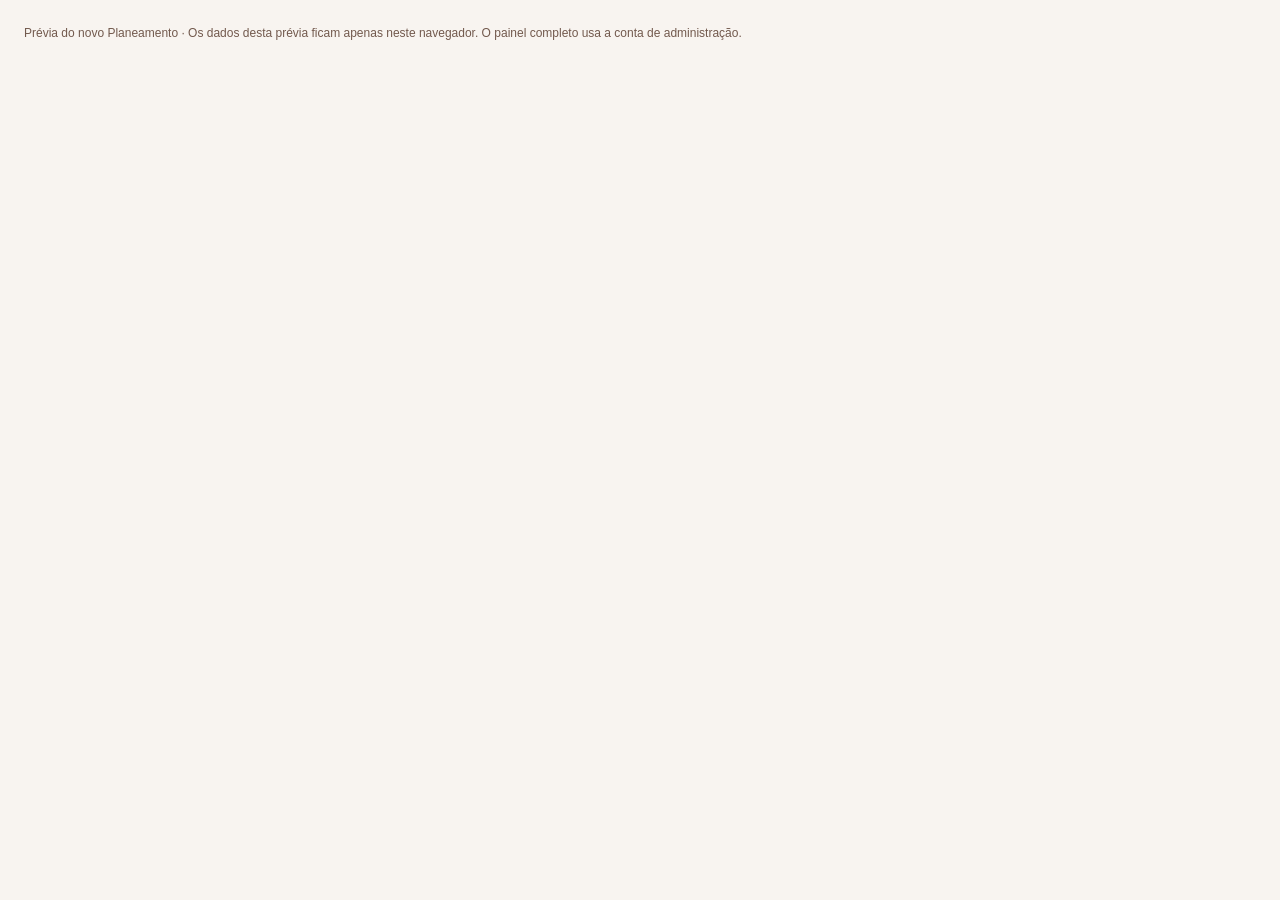
<file: planeamento-preview.html>
<!doctype html>
<html lang="pt"><head><meta charset="utf-8"><meta name="viewport" content="width=device-width,initial-scale=1"><title>O nosso planeamento · Prévia</title><link rel="stylesheet" href="planner.css"><style>body{margin:0;background:#f8f4f0;padding:24px;color:#2b201b}main{max-width:1320px;margin:auto}.preview-note{font:12px/1.5 Arial,sans-serif;color:#72594d;margin:0 auto 24px;max-width:1320px}@media(max-width:760px){body{padding:18px 14px}}</style></head><body><p class="preview-note">Prévia do novo Planeamento · Os dados desta prévia ficam apenas neste navegador. O painel completo usa a conta de administração.</p><main><section id="tarefas"></section></main><script src="planner-core.js"></script><script src="planner.js"></script></body></html>
</file>
<file: planner.css>
/* Planeamento v8.47: componentes isolados e temas partilhados com o painel. */
.wp-root,.wp-dialog{--wp-bg:var(--v839-panel,#fffdfa);--wp-ink:var(--v839-text,#2b201b);--wp-muted:var(--v839-muted,#72594d);--wp-line:var(--v839-line-soft,#e1d0c4);--wp-accent:var(--v839-peach,#803e2e);color:var(--wp-ink);font:14px/1.5 Montserrat,Arial,sans-serif}
body.admin-body.admin-v838.admin-v839 #tarefas .wp-root{width:100%!important;max-width:1320px!important;margin:auto!important}
.wp-root *,.wp-dialog *{box-sizing:border-box}.wp-heading{display:flex;align-items:center;justify-content:space-between;gap:24px;margin-bottom:20px}.wp-kicker{color:var(--wp-accent);font-size:10px;font-weight:700;letter-spacing:.16em;margin:0 0 10px}.wp-heading h2{font:500 clamp(36px,4vw,54px)/1 'Cormorant Garamond',Georgia,serif;margin:0 0 12px;color:var(--wp-ink)}.wp-heading p:last-child,.wp-panel-head p{color:var(--wp-muted);margin:0}.wp-actions{display:flex;gap:8px;flex-wrap:wrap}.wp-btn{border:1px solid var(--wp-line);background:var(--wp-bg);color:var(--wp-ink);border-radius:10px;padding:10px 14px;min-height:42px;font:600 12px/1.3 Montserrat,Arial,sans-serif;cursor:pointer;white-space:nowrap}.wp-btn:hover{border-color:var(--wp-accent)}.wp-btn:focus-visible,.wp-tabs button:focus-visible,.wp-check:focus-visible{outline:2px solid var(--wp-accent);outline-offset:3px}.wp-primary{background:var(--v839-peach-soft,#f3d8ce);border-color:var(--wp-accent);color:var(--wp-ink)}.wp-sync{display:flex;justify-content:space-between;align-items:center;gap:12px;font-size:11px;color:var(--wp-muted);padding:12px 0;border-top:1px solid var(--wp-line)}.wp-sync>div{display:flex;flex-wrap:wrap;gap:6px}.wp-sync .wp-btn{font-size:10px;min-height:36px;padding:7px 10px}.wp-tabs{display:flex;gap:4px;overflow-x:auto;border-bottom:1px solid var(--wp-line);margin:4px 0 22px;scrollbar-width:thin}.wp-tabs button{flex:0 0 auto;border:0;border-bottom:3px solid transparent;background:transparent;color:var(--wp-muted);padding:14px 18px;font:600 13px Montserrat,Arial,sans-serif;cursor:pointer}.wp-tabs .active{color:var(--wp-accent);border-bottom-color:var(--wp-accent)}.wp-hero{display:flex;justify-content:space-between;gap:24px;align-items:center;padding:28px 30px;border:1px solid var(--wp-line);border-radius:18px;background:linear-gradient(115deg,var(--v839-peach-soft,#f3d8ce),var(--wp-bg));margin-bottom:18px}.wp-hero>div:first-child{flex:1;max-width:700px}.wp-hero h3{font:500 clamp(28px,3vw,40px)/1.05 'Cormorant Garamond',Georgia,serif;margin:0 0 12px}.wp-hero p:not(.wp-kicker){color:var(--wp-muted);font-size:13px}.wp-big{font:500 72px/1 'Cormorant Garamond',Georgia,serif;color:var(--wp-accent)}.wp-big small{font-size:28px}.wp-root progress{appearance:none;display:block;width:100%;height:5px;border:none;border-radius:8px;margin:14px 0;background:var(--wp-line);accent-color:var(--wp-accent)}.wp-root progress::-webkit-progress-bar{background:var(--wp-line);border-radius:8px}.wp-root progress::-webkit-progress-value{background:var(--wp-accent);border-radius:8px}.wp-root progress::-moz-progress-bar{background:var(--wp-accent);border-radius:8px}.wp-stats{display:grid;grid-template-columns:repeat(4,minmax(0,1fr));gap:12px;margin-bottom:22px}.wp-stat{border:1px solid var(--wp-line);border-radius:14px;padding:18px;background:var(--wp-bg);min-width:0}.wp-stat small,.wp-stat span{display:block;color:var(--wp-muted);font-size:11px}.wp-stat strong{display:block;font-size:21px;margin:9px 0 6px;overflow-wrap:anywhere}.wp-columns{display:grid;grid-template-columns:minmax(0,1fr) minmax(0,1.25fr);gap:18px}.wp-panel{border:1px solid var(--wp-line);border-radius:16px;padding:18px;background:var(--wp-bg);min-width:0}.wp-panel-head{display:flex;align-items:center;justify-content:space-between;gap:12px;margin-bottom:12px}.wp-panel-head h3{font:600 25px/1.1 'Cormorant Garamond',Georgia,serif;margin:0}.wp-panel-head p,.wp-panel-head>span{font-size:11px;color:var(--wp-muted)}.wp-stage{display:flex;align-items:center;justify-content:space-between;gap:14px;padding:17px 0;border-top:1px solid var(--wp-line)}.wp-stage>div{flex:1;min-width:0}.wp-stage h4{margin:0;font-size:14px;overflow-wrap:anywhere}.wp-stage p{margin:5px 0;font-size:11px;color:var(--wp-muted)}.wp-empty{text-align:center;padding:32px 15px}.wp-empty>span{font-size:32px;color:var(--wp-accent)}.wp-empty h3{font:500 27px 'Cormorant Garamond',Georgia,serif;margin:8px 0}.wp-empty p{color:var(--wp-muted);font-size:12px;max-width:300px;margin:0 auto 18px}.wp-item{display:grid;grid-template-columns:28px minmax(0,1fr) auto;align-items:start;gap:10px;border-top:1px solid var(--wp-line);padding:16px 0}.wp-check{background:none;border:0;padding:0;min-height:36px;min-width:28px;font-size:25px;line-height:1;color:var(--wp-accent);cursor:pointer}.wp-item-title{display:flex;gap:8px;flex-wrap:wrap;align-items:center}.wp-item h3{font:600 13px/1.4 Montserrat,Arial,sans-serif;margin:0;overflow-wrap:anywhere}.wp-item p{color:var(--wp-muted);font-size:11px;margin:5px 0}.wp-meta{display:flex;flex-wrap:wrap;gap:5px 13px;color:var(--wp-muted);font-size:10px}.wp-pill{padding:3px 7px;border-radius:20px;font-size:9px;background:var(--v839-field,#f8f4f0);color:var(--wp-muted)}.wp-pill.done{color:var(--v839-green,#216c48);background:var(--v839-green-soft,#ddf1e5)}.wp-alert,.wp-error{color:var(--wp-accent)!important;font-weight:600}.wp-filters{display:grid;grid-template-columns:minmax(0,2fr) minmax(0,1fr) minmax(0,1fr);gap:12px;margin-bottom:18px}.wp-root label,.wp-dialog label{display:grid;gap:6px;color:var(--wp-muted);font-size:12px}.wp-root input,.wp-root select,.wp-dialog input,.wp-dialog select,.wp-dialog textarea{width:100%;min-width:0;min-height:44px;border:1px solid var(--wp-line)!important;border-radius:10px;padding:10px 12px!important;background:var(--v839-field,#fffdfa)!important;color:var(--wp-ink)!important;font:400 14px/1.4 Montserrat,Arial,sans-serif!important}.wp-table-wrap{overflow-x:auto;scrollbar-width:thin}.wp-table{border-collapse:collapse;width:100%;min-width:720px;font-size:12px}.wp-table th,.wp-table td{border-bottom:1px solid var(--wp-line);padding:12px 10px;text-align:left}.wp-table thead th{font-size:10px;color:var(--wp-muted);font-weight:600}.wp-table tbody th{max-width:240px;overflow-wrap:anywhere}.wp-dialog{padding:0;border:1px solid var(--wp-line);border-radius:20px;background:var(--wp-bg);width:min(660px,calc(100% - 24px));max-height:calc(100dvh - 24px);overflow:auto;overscroll-behavior:contain}.wp-dialog::backdrop{background:rgba(20,15,12,.65);backdrop-filter:blur(4px)}.wp-form{padding:24px;display:grid;gap:18px}.wp-form header{display:flex;justify-content:space-between;gap:14px}.wp-form h2{font:500 34px/1.1 'Cormorant Garamond',Georgia,serif;margin:0}.wp-close{border:1px solid var(--wp-line);background:var(--wp-bg);color:var(--wp-ink);border-radius:10px;min-width:42px;height:42px;font-size:25px;cursor:pointer}.wp-form-grid{display:grid;grid-template-columns:1fr 1fr;gap:14px}.wp-form-section{border-top:1px solid var(--wp-line);padding-top:16px}.wp-form-section summary{cursor:pointer;font-weight:600;min-height:40px}.wp-form-section h3{font-size:14px;margin:0 0 14px}.wp-form-section p{font-size:11px;color:var(--wp-muted)}.wp-form textarea{resize:vertical}.wp-form footer{display:flex;gap:8px;justify-content:flex-end;flex-wrap:wrap;padding-top:12px;border-top:1px solid var(--wp-line)}.wp-danger{margin-right:auto;color:var(--wp-accent)}.wp-subtasks{display:grid;gap:10px;padding:14px 0}.wp-subtasks label{display:flex;align-items:center;gap:10px;min-height:36px}.wp-subtasks input{width:20px;min-height:20px;accent-color:var(--wp-accent)}
@media(max-width:900px){.wp-columns{grid-template-columns:1fr}.wp-stats{grid-template-columns:repeat(2,minmax(0,1fr))}}
@media(max-width:760px){.wp-root{font-size:13px}.wp-heading{display:block}.wp-heading .wp-actions{margin-top:16px}.wp-heading .wp-actions .wp-btn{flex:1}.wp-heading h2{font-size:40px}.wp-sync{align-items:flex-start;flex-direction:column;gap:9px}.wp-tabs{margin-bottom:16px}.wp-tabs button{padding:13px 12px;font-size:12px}.wp-hero{padding:20px;gap:8px}.wp-big{font-size:48px}.wp-stat{padding:13px}.wp-stat strong{font-size:18px}.wp-stats{gap:9px}.wp-panel{padding:14px}.wp-item{grid-template-columns:26px minmax(0,1fr);gap:7px}.wp-item>.wp-btn{grid-column:2;justify-self:start;min-height:38px}.wp-filters{grid-template-columns:1fr 1fr}.wp-filters>label:first-child{grid-column:1/-1}.wp-form{padding:18px}.wp-form-grid{grid-template-columns:1fr}.wp-dialog input,.wp-dialog select,.wp-dialog textarea,.wp-root input,.wp-root select{font-size:16px!important}.wp-dialog{max-height:calc(100dvh - 16px);width:calc(100% - 16px)}.wp-form footer .wp-btn{flex:1;min-height:44px}.wp-panel-head{align-items:flex-start}.wp-table-wrap{touch-action:pan-x pan-y}.wp-heading p:last-child{line-height:1.5}.wp-stage h4{font-size:13px}}
</file>
